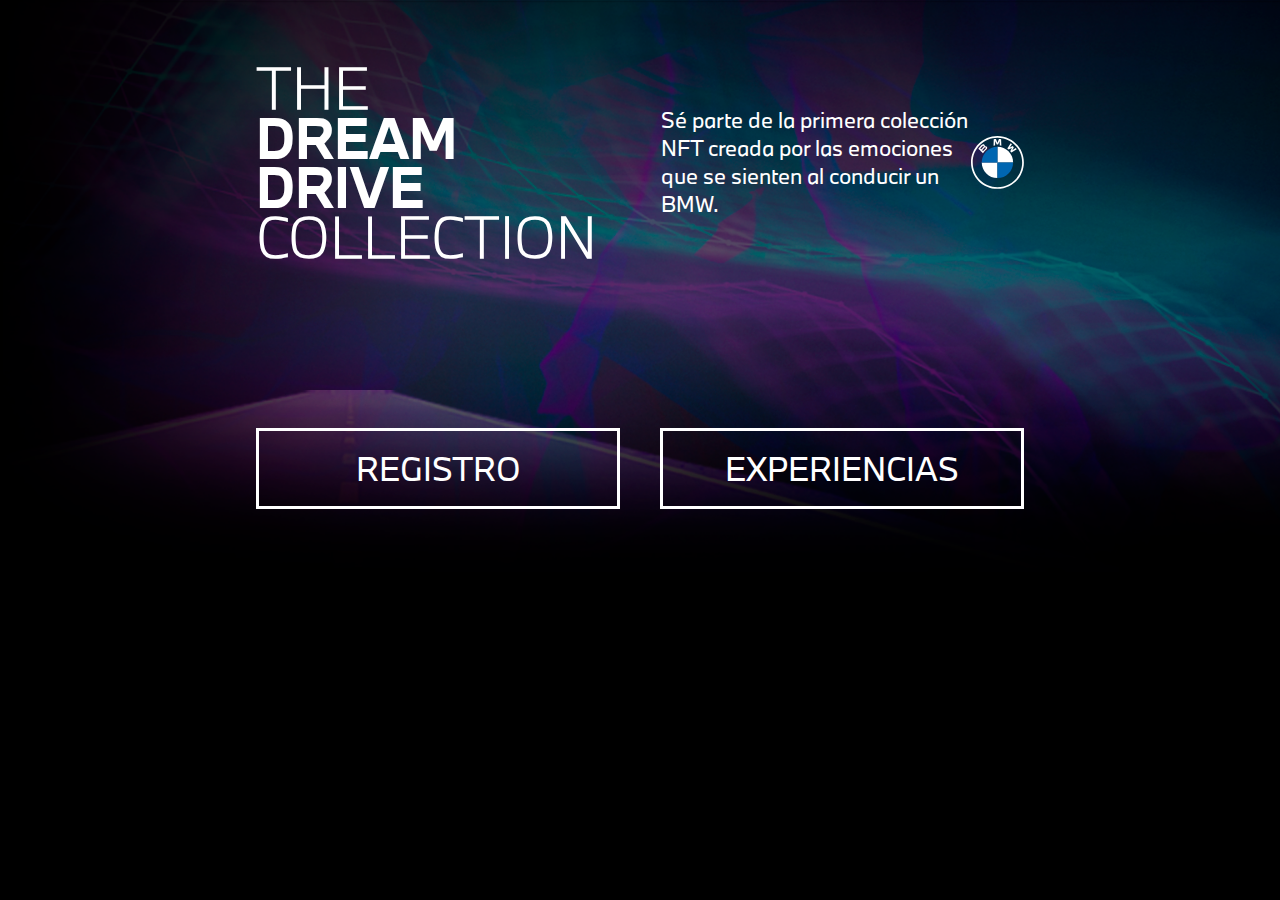
<file: index.html>
<!DOCTYPE html>
<html lang="es">
<head>
    <meta charset="UTF-8">
    <meta http-equiv="X-UA-Compatible" content="IE=edge">
    <meta name="viewport" content="width=device-width, initial-scale=1.0">
    <link rel="stylesheet" href="styles.css">
    <link rel="shortcut icon" href="./img/icon.png" type="image/x-icon">
    <title>BMW - THE DREAM DRIVE COLLECTION</title>
</head>
<body>
    <section id="topSection">
        <h1>THE <br> <b>DREAM DRIVE</b> <br> COLLECTION</h1>
        <p id="topText">Sé parte de la primera colección NFT creada por las emociones que se sienten al conducir un BMW.</p>
        <img id="imgLogo" src="./img/BMW_White_Logo.svg" alt="BMW logo">
    </section>
    <section id="infSection">
        
        <a href="#">REGISTRO</a>
        <a href="#"><span id="texto1">EXPERIENCIAS</span><span id="texto2">COMIENZA EL 18 DE MAYO</span> </a>
        
        
    </section>
</body>
</html>
</file>
<file: styles.css>
*{
    margin: 0;
    padding: 0;
    color: white;
}

@font-face {
    font-family: BMW-REGULAR;
    src: url("./fonts/BMWTypeNextTT-Regular.woff");
}
@font-face {
    font-family: BMW-BOLD;
    src: url("./fonts/BMWTypeNextTT-Bold.woff");
}

@font-face {
    font-family: BMW-THIN;
    src: url("./fonts/BMWTypeNextTT-Thin.woff");
}

body{
    background-image: url("./img/background.png");
    background-repeat: no-repeat;
    background-size: cover;
    height: 100vh;
    overflow: hidden;
    padding-left: 20vw;
    padding-right: 20vw;
}

#topSection{
    height: 24vh;
    padding-top: 6vh;
    display: flex;
    flex-direction: row;
    align-items: center;
    justify-content: space-between;
}

#infSection{
    height: 24vh;
    padding-top: 10vh;
    display: flex;
    flex-direction: row;
    align-items: center;
    justify-content: space-between;
}

#texto2{
    display:none;
}

a{
    border: white solid 3px;
    font-family: "BMW-REGULAR";
    font-size: 2em;
    width: 28vw;
    padding-top: 0.5em;
    padding-bottom: 0.5em;
    text-align: center;
    text-decoration: none;
}

a:hover{
    background-color: rgba(255, 255, 255, 0.322);
}

a:hover #texto2{
    display: block;

}

a:hover #texto1{
    display:none;
}

#infoBoton{
    font-family: "BMW-REGULAR";
    font-size: 1em;
}

h1{
    font-family: "BMW-THIN";
    font-size: 6vh;
    line-height: 5.5vh ;
}

b{
    font-family: "BMW-BOLD";
}

#topText{
    padding-left: 5vw;
    font-family: "BMW-REGULAR";
    font-size: 1.3em;
    max-width: 30vw;
}

#divBoton{
    width: 28vw;
}

@media only screen and (max-width: 1000px) {
    body{
        padding-left: 10vw;
        padding-right: 10vw;
    }
    #topSection{
        height: 50%;
        padding-top: 20%;
        display: flex;
        flex-direction: column;
        align-items: center;
        justify-content: space-between;
    }

    #infSection{
        height: 30%;
        padding-top: 5%;
        display: flex;
        flex-direction: column;
        align-items: center;
        justify-content: space-around;
    }
    h1{
        font-family: "BMW-THIN";
        font-size: 5vh;
        text-align: left;
    }
    #topText{
        padding-left: 0vw;
        font-family: "BMW-REGULAR";
        font-size: 2vh;
        max-width: 80vw;
        text-align: center;
    }

    a{
        border: white solid 3px;
        font-family: "BMW-REGULAR";
        font-size: 3vh;
        width: 80vw;
        padding-top: 0.5em;
        padding-bottom: 0.5em;
        text-align: center;
        text-decoration: none;
    }
    #imgLogo{
        height: 10vh;
    }
  }
</file>
